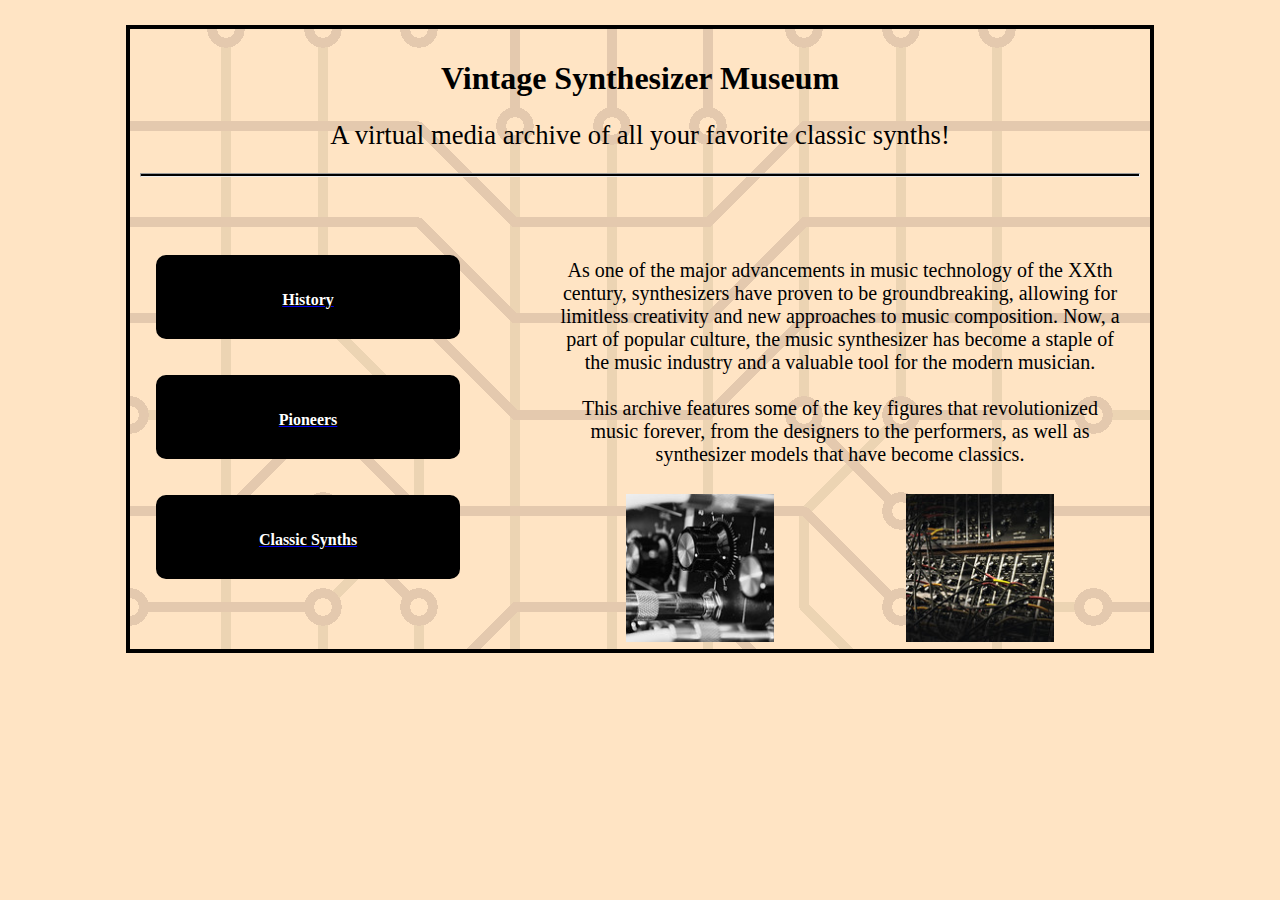
<file: index.html>
<!doctype html>
<html>
<head>
<meta charset="UTF-8">
<title>The Vintage Synth Archive</title>
<link rel="stylesheet" href="vsm.css">

</head>

<body>
<div id="main">
	

	<h1><strong>Vintage Synthesizer Museum</strong></h1>
	<h2>A virtual media archive of all your favorite classic synths!</h2>
	
	<hr>
	<br>
	<br>
	<br>
	<div class="wrapper">
		<div>
	 <a href="VSMhistory.html" id="link" target="_self">
  <div class="button">
	<p><br>History</p>
	  </div>
	  </a>
	  <br>
	<br>
	<a href="VSMpioneers.html" id="link" target="_self">
	<div class="button">
	  <p><br>Pioneers</p>
    </div>
	</a>
	  <br>
	<br>
	<a href="VSMsynths.html" id="link" target="_self">
	<div class="button">
	  <p><br>Classic Synths</p>
		</div>
		</a>
			
		
		</div>
		
		<div style="font-size: 20px">As one of the major advancements in music technology of the XXth century, synthesizers have proven to be groundbreaking, allowing for limitless creativity and new approaches to music composition. Now, a part of popular culture, the music synthesizer has become a staple of the music industry and a valuable tool for the modern musician. <br><br> This archive features some of the key figures that revolutionized music forever, from the designers to the performers, as well as synthesizer models that have become classics.
			<br>
			<br>
			
			<div class="row">
  <div class="column">
    <img src="Images/modblackwhite.jpg" alt="Knobs" style="width:55%">
  </div>
  <div class="column">
    <img src="Images/sintemod.jpg" alt="Forest" style="width:55%">
  </div>
</div>

		
		</div>
		
    </div>

		
	
</body>
</html>
</file>
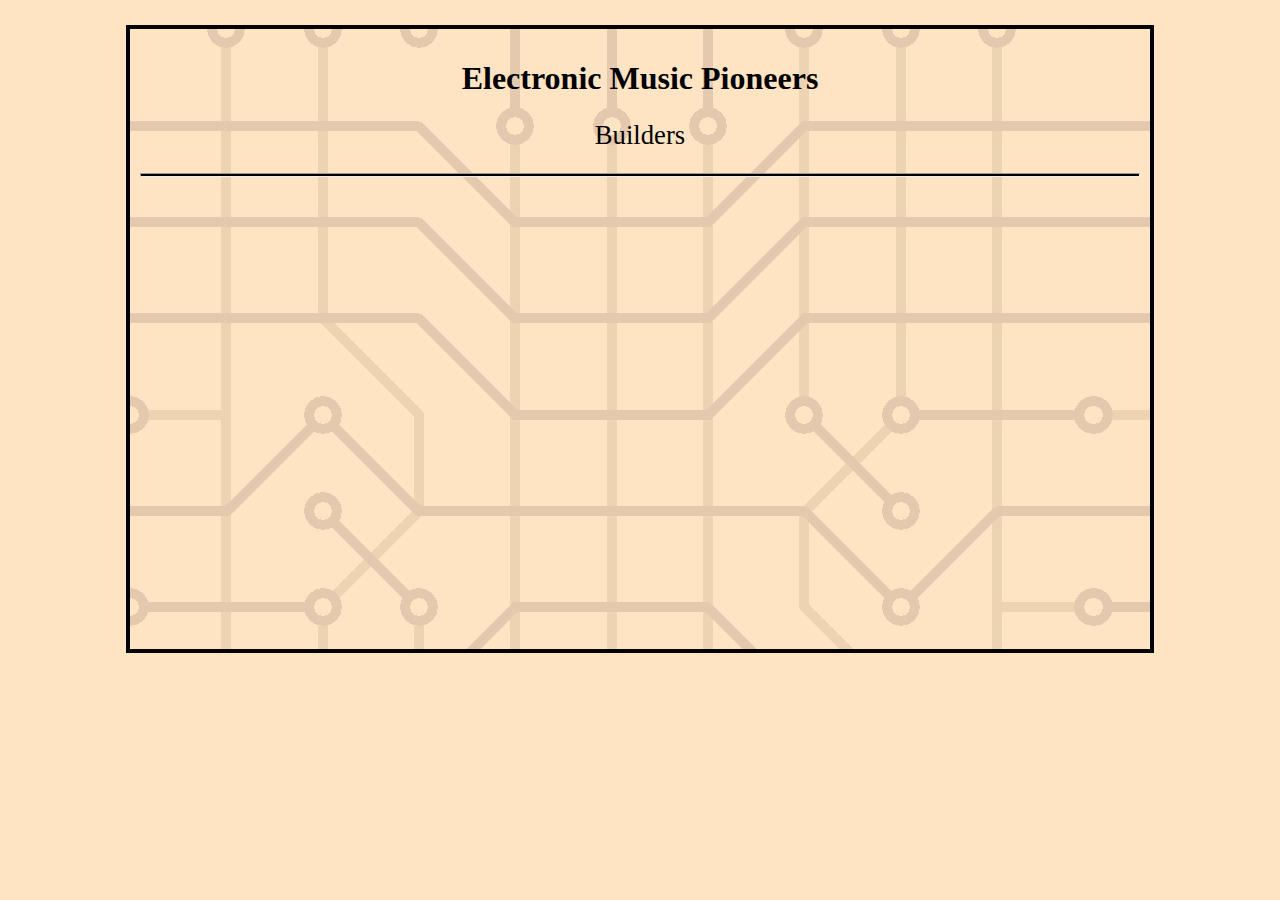
<file: VSMbuilders.html>
<!doctype html>
<html>
<head>
<meta charset="UTF-8">
<title>The Vintage Synth Archive</title>
<link rel="stylesheet" href="vsm.css">

</head>

<body>
<div id="main">
	<h1><strong>Electronic Music Pioneers</strong></h1>
	<h2>Builders</h2>
	<hr>
	<br>
	<br>
	<br>
	<br>
	<iframe width="560" height="315" src="https://www.youtube.com/embed/9uFKlsyzVlI" title="YouTube video player" frameborder="0" allow="accelerometer; autoplay; clipboard-write; encrypted-media; gyroscope; picture-in-picture" allowfullscreen></iframe>
	
		
	
</body>
</html>
</file>
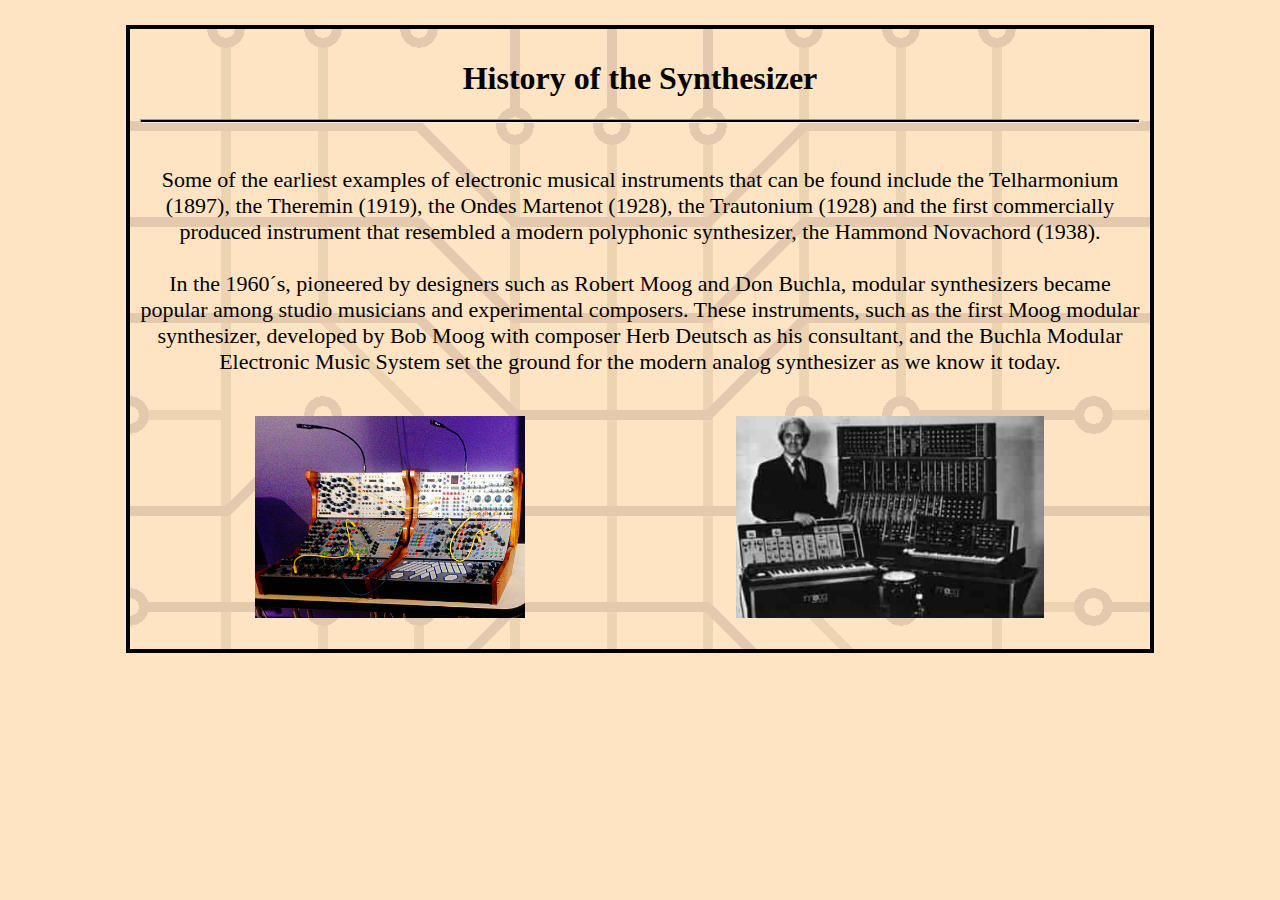
<file: VSMhistory.html>
<!doctype html>
<html>
<head>
<meta charset="UTF-8">
<title>The Vintage Synth Archive</title>
<link rel="stylesheet" href="vsm.css">

</head>

<body>
<div id="main">
	<h1><strong>History of the Synthesizer</strong></h1>
	
	
	<hr>
	
	<br>
	<br>

	
	  <div class="parrafohist"><div>Some of the earliest examples of electronic musical instruments that can be found include the Telharmonium (1897), the Theremin (1919), the Ondes Martenot (1928), the Trautonium (1928) and the first commercially produced instrument that resembled a modern polyphonic synthesizer, the Hammond Novachord (1938).<br><br>In the 1960´s, pioneered by designers such as Robert Moog and Don Buchla, modular synthesizers became popular among studio musicians and experimental composers. These instruments, such as the first Moog modular synthesizer, developed by Bob Moog with composer Herb Deutsch as his consultant, and the Buchla Modular Electronic Music System set the ground for the modern analog synthesizer as we know it today.</div></div>
	<br>
	<br>
	<div class="row">
  <div class="column">
    <img src="Images/buchla.jpeg" alt="Knobs" style="width:55%" >
  </div>
  <div class="column">
    <img src="Images/bobmoog.jpeg" alt="Forest" style="width:63%" >
  </div>
</div>

		
	
</body>
</html>
</file>
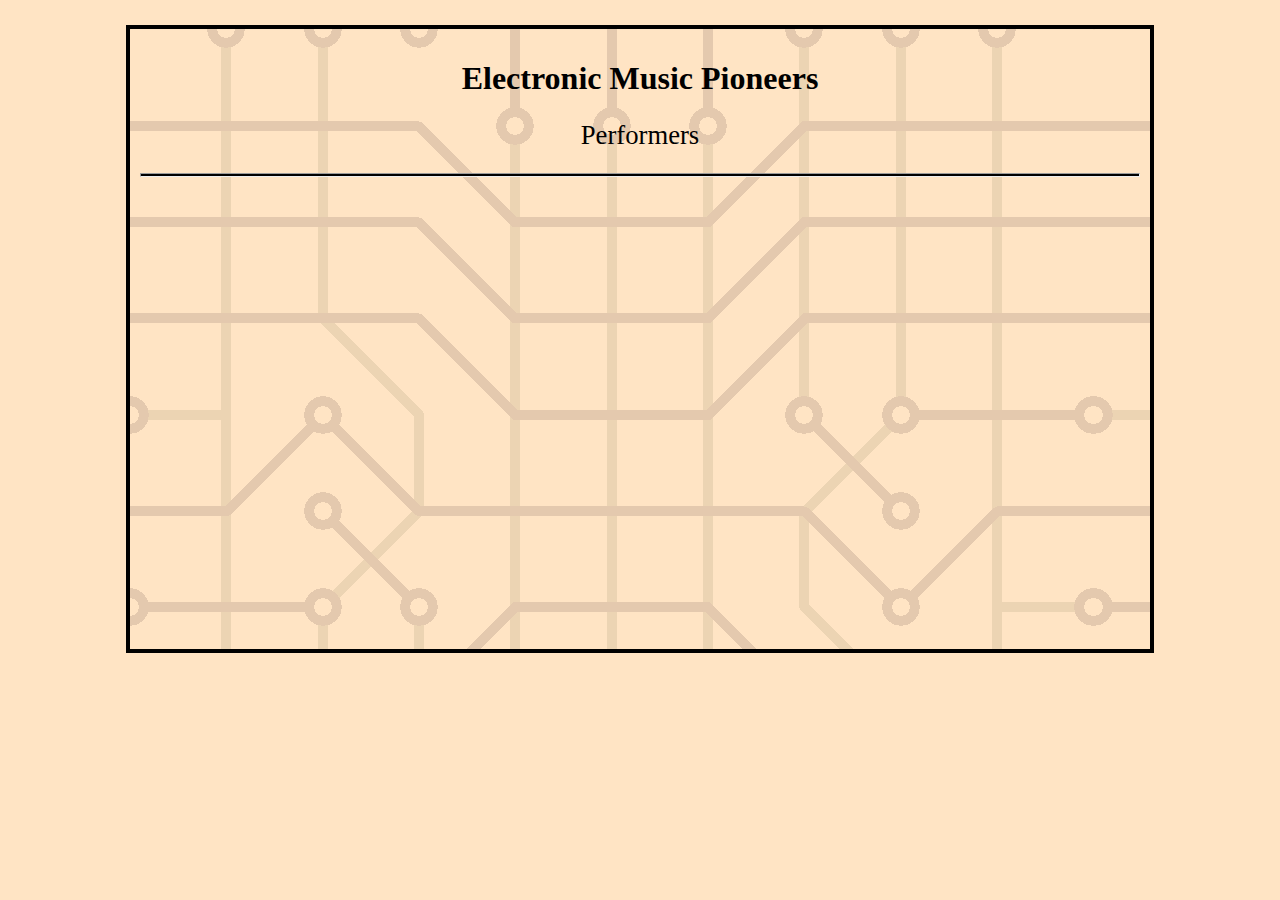
<file: VSMperformers.html>
<!doctype html>
<html>
<head>
<meta charset="UTF-8">
<title>The Vintage Synth Archive</title>
<link rel="stylesheet" href="vsm.css">

</head>

<body>
<div id="main">
	<h1><strong>Electronic Music Pioneers</strong></h1>
	<h2>Performers</h2>
	
	
	<hr>
	<br>
	<br>
	<br>
	<br>
	
	
	
	
	
	
	<iframe width="415" height="260" src="https://www.youtube.com/embed/UsW2EDGbDqg" title="YouTube video player" frameborder="0" allow="accelerometer; autoplay; clipboard-write; encrypted-media; gyroscope; picture-in-picture" allowfullscreen style="padding-right: 1em"></iframe>
		
		
		 <iframe width="415" height="260" src="https://www.youtube.com/embed/xGza-N4I6V0" title="YouTube video player" frameborder="0" allow="accelerometer; autoplay; clipboard-write; encrypted-media; gyroscope; picture-in-picture" allowfullscreen style="padding-left: 1em"></iframe>
	
	
		
	
</body>
</html>
</file>
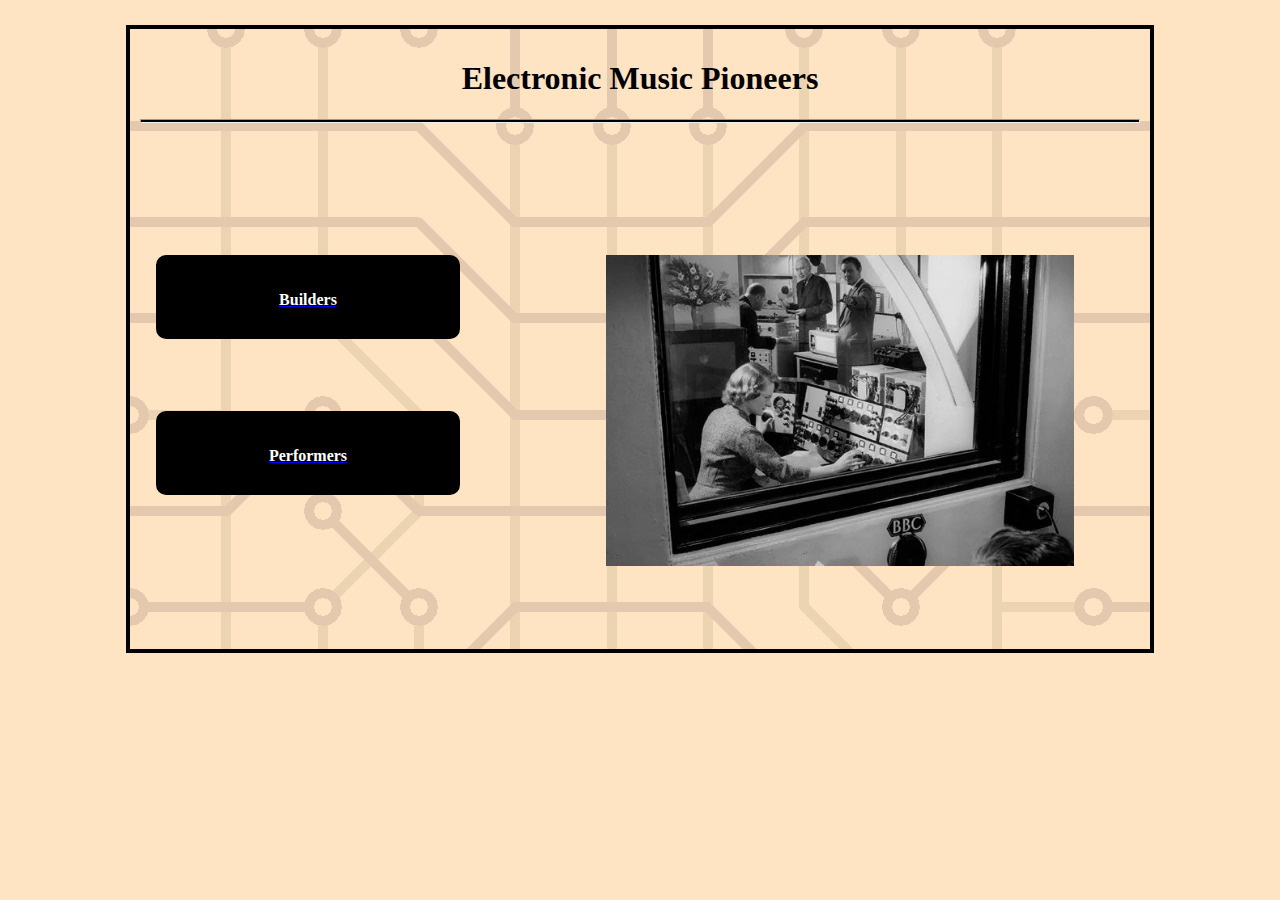
<file: VSMpioneers.html>
<!doctype html>
<html>
<head>
<meta charset="UTF-8">
<title>The Vintage Synth Archive</title>
<link rel="stylesheet" href="vsm.css">

</head>

<body>
<div id="main">
	<h1><strong>Electronic Music Pioneers</strong></h1>
	
	
	<hr>
	<br>
	<br>
	<br>
	<br>
	<br>
	<br>
	<div class="wrapper">
		<div>
	 <a href="VSMbuilders.html" id="link" target="_self">
  <div class="button">
	<p><br>Builders</p>
	  </div>
	</a>
	  <br>
	<br>
	<br>
	<br>
	 <a href="VSMperformers.html" id="link" target="_self">
	<div class="button">
	  <p><br>Performers</p>
    </div>
	</a>
		</div>
		
		<div><img src="Images/oram.webp" height="80%"></div>
		</div>
	
		
	
</body>
</html>
</file>
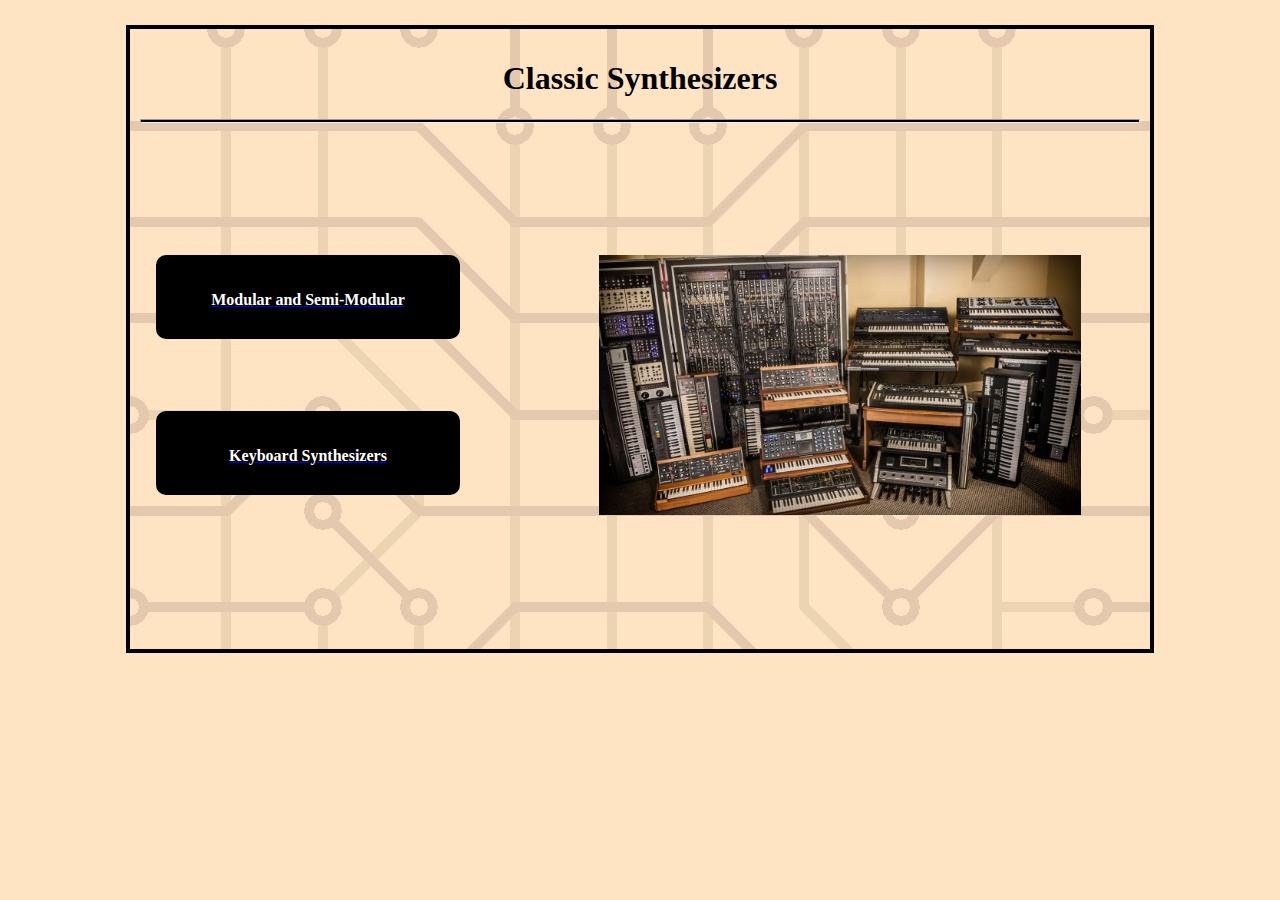
<file: VSMsynths.html>
<!doctype html>
<html>
<head>
<meta charset="UTF-8">
<title>The Vintage Synth Archive</title>
<link rel="stylesheet" href="vsm.css">

</head>

<body>
<div id="main">
	<h1><strong>Classic Synthesizers</strong></h1>
	
	
	<hr>
	<br>
	<br>
	<br>
	<br>
	<br>
	<br>
	<div class="wrapper">
		<div>
	 <a href="VSMsynthsmodular.html" id="link" target="_self">
  <div class="button">
	<p><br>Modular and Semi-Modular</p>
	  </div>
	</a>
	  <br>
	<br>
	<br>
	
	<br>
	 <a href="VSMsynthskeyboard.html" id="link" target="_self">
	<div class="button">
	  <p><br>Keyboard Synthesizers</p>
    </div>
	</a>
		</div>
		<div><img src="Images/sintes.jpeg" style="width: 85%"></div>
		</div>
	

		
	
</body>
</html>
</file>
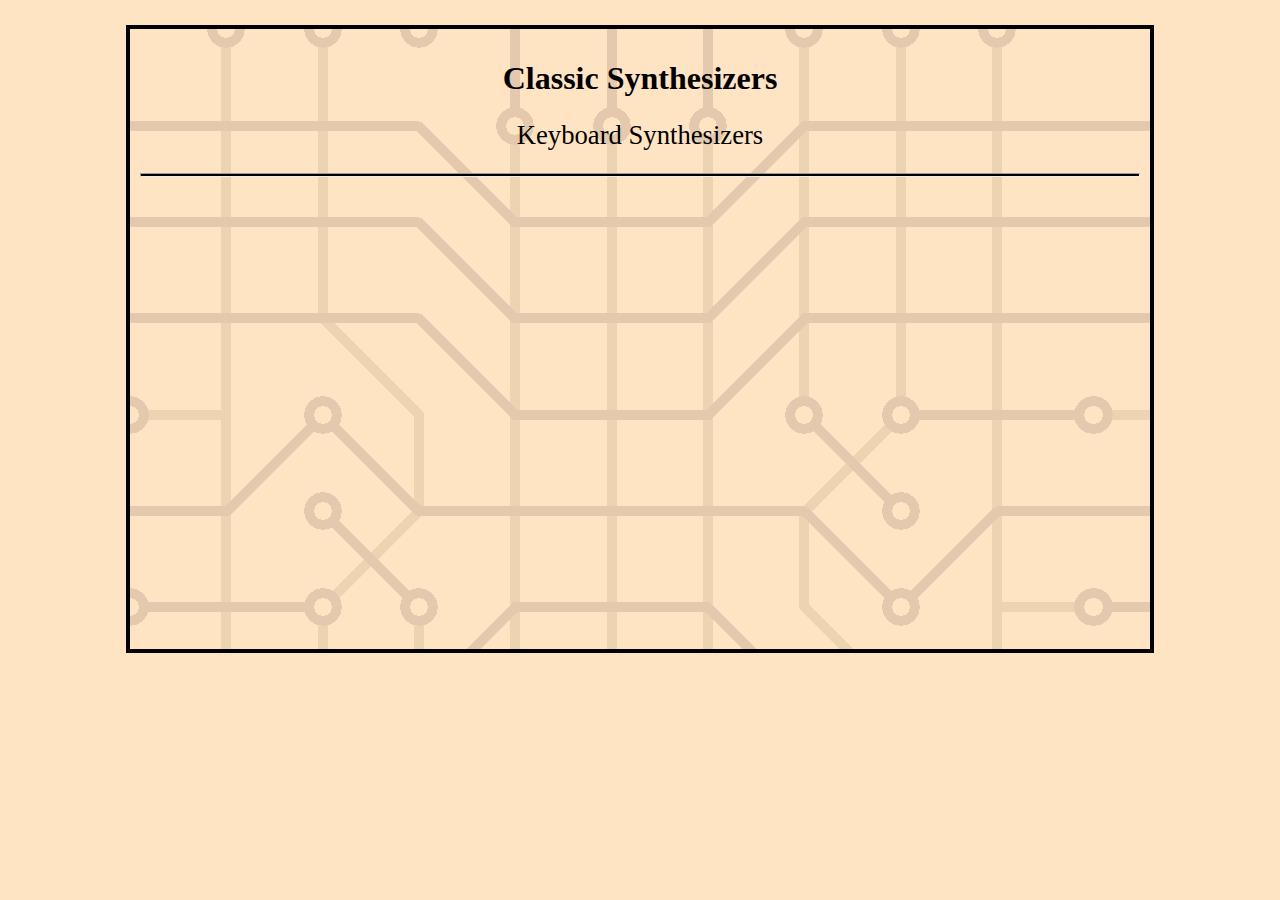
<file: VSMsynthskeyboard.html>
<!doctype html>
<html>
<head>
<meta charset="UTF-8">
<title>The Vintage Synth Archive</title>
<link rel="stylesheet" href="vsm.css">

</head>

<body>
<div id="main">
	<h1><strong>Classic Synthesizers</strong></h1>
	<h2>Keyboard Synthesizers</h2>
	
	
	<hr>
	<br>
	<br>
	<br>
	<br>
	
	<iframe width="415" height="260" src="https://www.youtube.com/embed/84A2pesvtjY" title="YouTube video player" frameborder="0" allow="accelerometer; autoplay; clipboard-write; encrypted-media; gyroscope; picture-in-picture" allowfullscreen style="padding-right: 1em"></iframe>
	
	<iframe width="415" height="260" src="https://www.youtube.com/embed/-qciuU9bM04" title="YouTube video player" frameborder="0" allow="accelerometer; autoplay; clipboard-write; encrypted-media; gyroscope; picture-in-picture" allowfullscreen style="padding-left: 1em"></iframe>


		
	
</body>
</html>
</file>
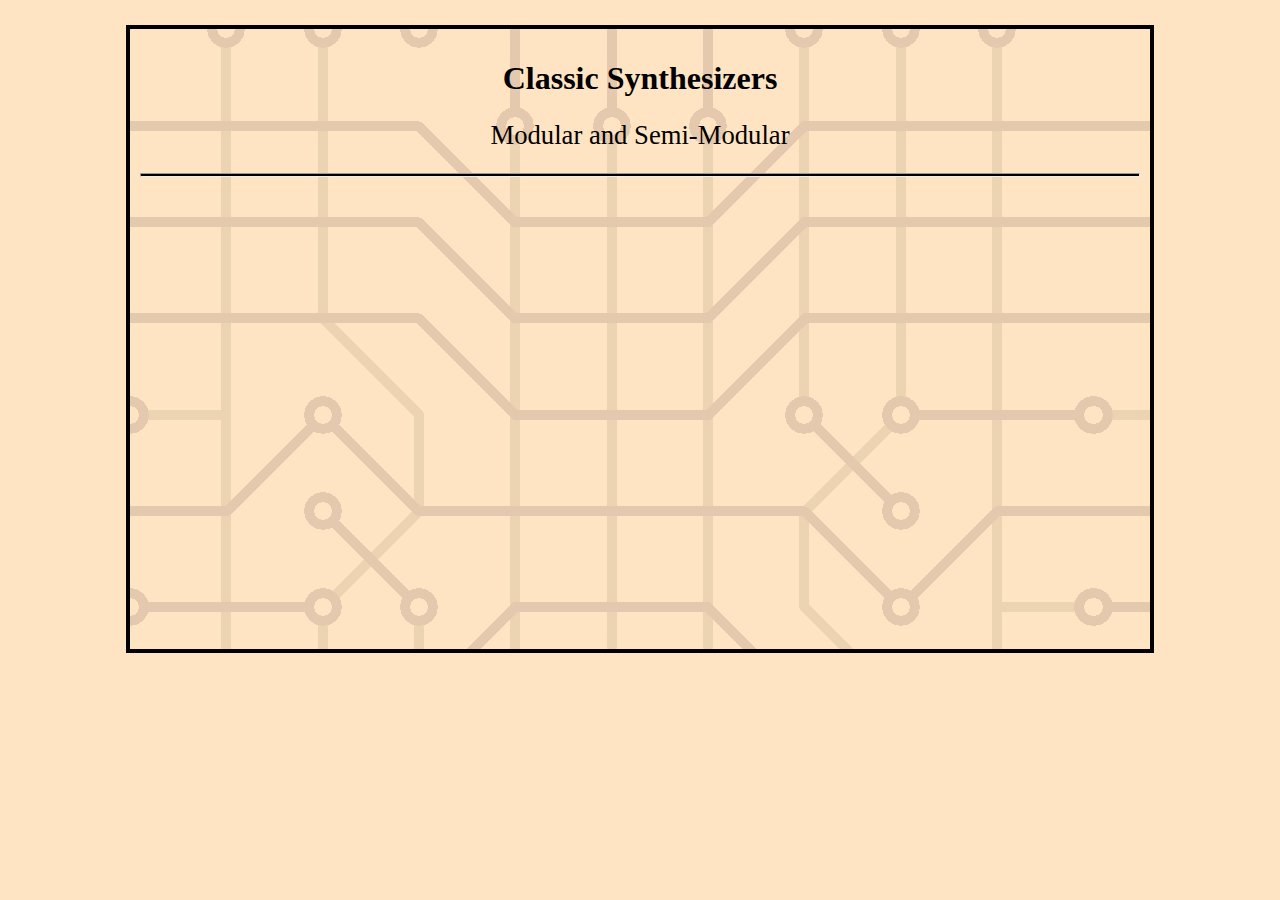
<file: VSMsynthsmodular.html>
<!doctype html>
<html>
<head>
<meta charset="UTF-8">
<title>The Vintage Synth Archive</title>
<link rel="stylesheet" href="vsm.css">

</head>

<body>
<div id="main">
	<h1><strong>Classic Synthesizers</strong></h1>
	<h2>Modular and Semi-Modular</h2>
	
	
	<hr>
	<br>
	<br>
	<br>
	<br>
	
	<iframe width="415" height="260" src="https://www.youtube.com/embed/yPA4JyxVV2I" title="YouTube video player" frameborder="0" allow="accelerometer; autoplay; clipboard-write; encrypted-media; gyroscope; picture-in-picture" allowfullscreen style="padding-right: 1em"></iframe>
	
	<iframe width="415" height="260" src="https://www.youtube.com/embed/xeLnOkYWQ_k" title="YouTube video player" frameborder="0" allow="accelerometer; autoplay; clipboard-write; encrypted-media; gyroscope; picture-in-picture" allowfullscreen style="padding-left: 1em"></iframe>
	
	
	
	
	
	
	
	

		
	
</body>
</html>
</file>
<file: vsm.css>
@charset "UTF-8";
/* CSS Document */

body {
	background-color: bisque;
	text-align: center

}

#main {
	width: 1000px;
	height: 600px;
	background-image: url("Images/Circuit_faded.png");
	margin: 25px auto;
	border: solid 4px #000000;
	padding: 10px;
	
}

h1 {
	text-align: center;
	font-family:Cambria, "Hoefler Text", "Liberation Serif", Times, "Times New Roman", "serif";
	font: 35pt;
	font font-weight: bold;
	color: black;
	
}

h2{
	text-align: center;
	font-family: Cambria, "Hoefler Text", "Liberation Serif", Times, "Times New Roman", "serif";
	font: 20pt lighter;

	
}

hr {
	height: 2px;
	color:black;
	background-color: black;
	
}

p{
	font-family: "Andale Mono";
	font-size: 12pt;
	text text-indent: 48px;
	color:white;
}

.button {
	width: 300px;
	height: 80px;
	border: 2px solid #000000;
	border-radius: 10px;
	background-color: black;

	
}

.button > p{
	text-align: center;
	font-weight: bold;
	text text-decoration: none;
}

.wrapper > div{

	padding: 1em;
	
}

.wrapper{
	display:grid;
	grid-template-columns: 40% 60%
}



.row {
  display: flex;
	border border-radius: 50px;
}

.column {
  flex: 33.33%;
  padding: 5px;
	border border-radius: 50px;
}

.parrafohist {
	font color:black;
	font-size: 22px;
}
</file>
